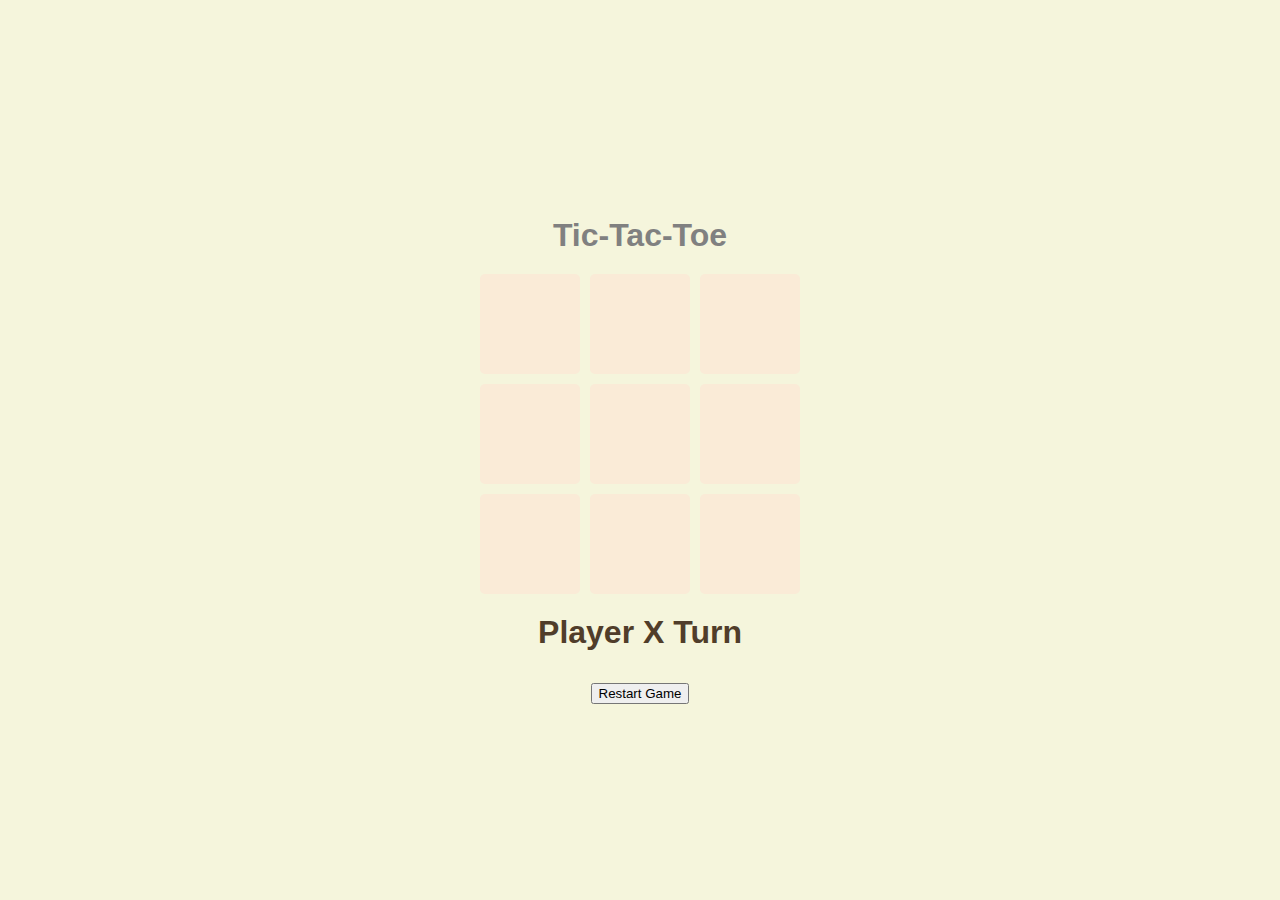
<file: index.html>
<!DOCTYPE html>
<html lang="en">
<head>
    <meta charset="UTF-8">
    <meta name="viewport" content="width=device-width, initial-scale=1.0">
    <title>Tic-Tac-Toe</title>
    <link rel="stylesheet" href="style.css">
</head>
<body>
    <h1>Tic-Tac-Toe</h1>
    <div class="gameboard">
        <div class="cell" data-index="0"></div>
        <div class="cell" data-index="1"></div>
        <div class="cell" data-index="2"></div>
        <div class="cell" data-index="3"></div>
        <div class="cell" data-index="4"></div>
        <div class="cell" data-index="5"></div>
        <div class="cell" data-index="6"></div>
        <div class="cell" data-index="7"></div>
        <div class="cell" data-index="8"></div>
    </div>
    <p id="status" class="winner status">Player X Turn</p>
    <button id="resetButton">Restart Game</button>
    <script src="script.js"></script>
</body>
</html>
</file>
<file: style.css>
body{
    font-family: Arial, Helvetica, sans-serif;
    display: flex;
    flex-direction: column;
    align-items: center;
    justify-content: center;
    height: 100vh;
    background-color: beige;
    margin: 0;
}

h1{
    margin-bottom: 20px;
    color: gray;
}

.gameboard{
    display: grid;
    grid-template-columns: repeat(3,100px);
    grid-template-rows:repeat(3,100px) ;
    gap: 10px;

}

.cell{
    width: 100px;
    height: 100px;
    background-color: antiquewhite;
    display: flex;
    align-items: center;
    justify-content: center;
    font-size: 2rem;
    cursor: pointer;
    border-radius: 5px;
    transition: background-color 0.3s;
}

.cell:hover{
    background-color: aliceblue;
}

.cell.x{
    color: red;
}

.cell.o{
    color: rgb(11, 11, 165);
}

.status{
    margin-top: 20px;
    font-size: 2rem;
    color: #202c02;
}

.resetButton{
    margin-top: 10px;
    padding: 10px 20px;
    font: 1rem;
    cursor: pointer;
    background-color: #8f7a66;
    color:#f9f6f2 ;
    border: none;
    border-radius: 5px;
    transition: background-color 0.3s;
}

.resetButton:hover{
    background-color: #9f8b2a;
}

.winner{
    font-size: 2rem;
    color: #503d2a;
    font-weight: bold;
}
</file>
